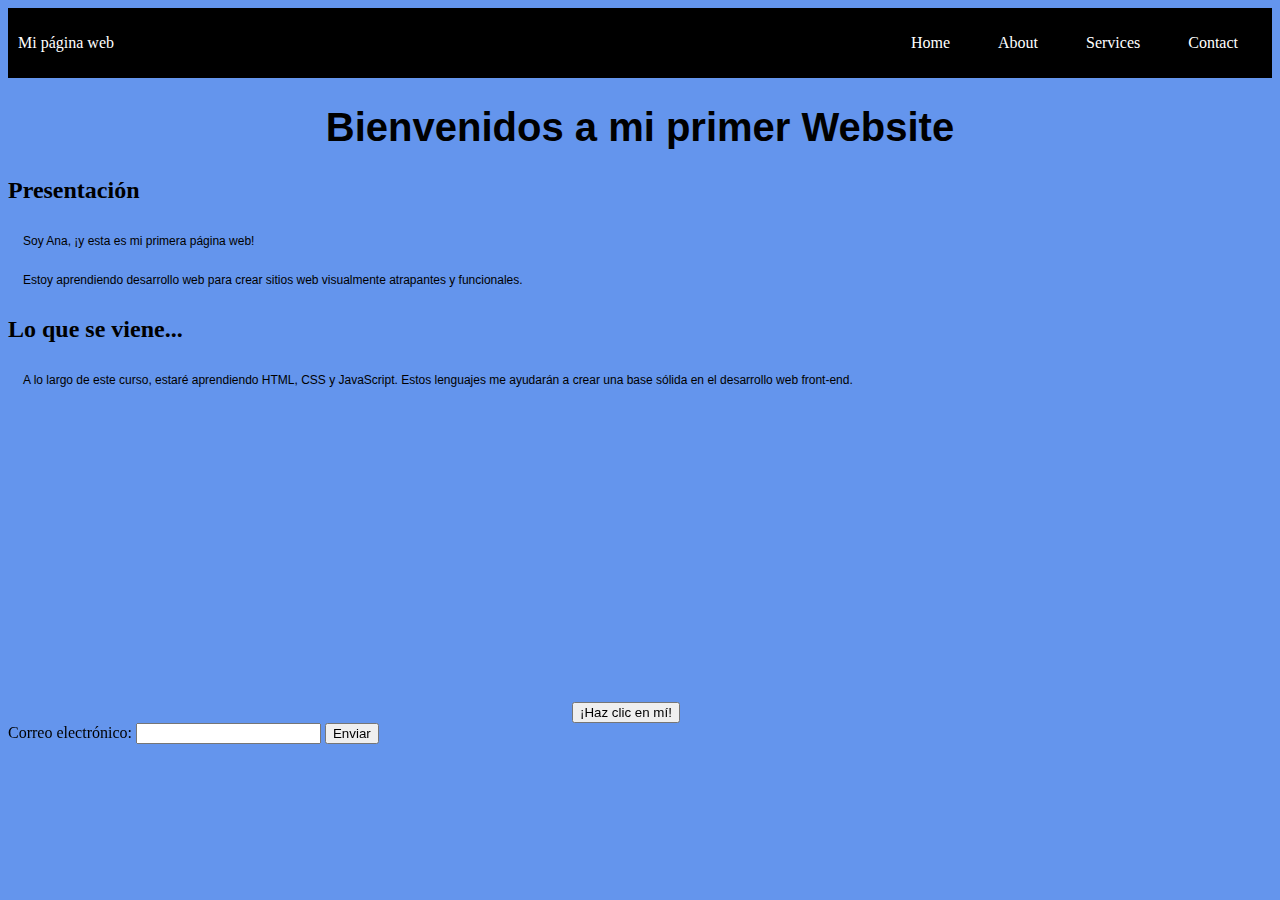
<file: index.html>
<!DOCTYPE html>
<html lang="es">
  <head>
    <meta charset="UTF-8"/>
    <title>Mi Primer Website</title>
    <link rel="stylesheet" href="css/estilos.css">
  </head>
  <body>

    <header class="container-nav">
      <nav class="navbar" role="navigation">

  <!-- Contenido de la barra de navegación -->
        <a href="index.html" class="brand">Mi página web</a>
        <ul class="nav-links">
          <li><a href="index.html">Home</a></li>
          <li><a href="about.html">About</a></li>
          <li><a href="services.html">Services</a></li>
          <li><a href="contact.html">Contact</a></li>
        </ul>
      </nav>
    </header>
      <button class="button-menu-toggle">Menu</button>
    </div>

    <div class="container">
      <h1>Bienvenidos a mi primer Website</h1>
      <div class= "row"> 
      <div class= "column">
      <section>
        <h2>Presentación</h2>
        <p>Soy Ana, ¡y esta es mi primera página web!</p>
        <p>Estoy aprendiendo desarrollo web para crear sitios web visualmente atrapantes y funcionales.</p>
      </section>
      </div>
      <div class="column">
      <section>
        <h2>Lo que se viene...</h2>
        <p>
          A lo largo de este curso, estaré aprendiendo HTML, CSS y JavaScript. Estos lenguajes me ayudarán a crear una base sólida en el desarrollo web front-end.
        </p>
      </section>
    </div>
    </div>
    </div>

    <iframe width="560" height="315" src="https://www.youtube.com/embed/UO3QvJG1cNI" title="YouTube video player" frameborder="0" allow="accelerometer; autoplay; clipboard-write; encrypted-media; gyroscope; picture-in-picture; web-share" allowfullscreen></iframe>

    <button onClick="showAlert()" aria-label="Haz clic en mí">¡Haz clic en mí!</button>

  <form action="" id= "myForm">
    <label for="email">Correo electrónico:</label>
    <input type="email" id="email" name="email" required>
    <button type="submit">Enviar</button>
  </form> 
  <script src="script.js"></script>


</body>
</html>
</file>
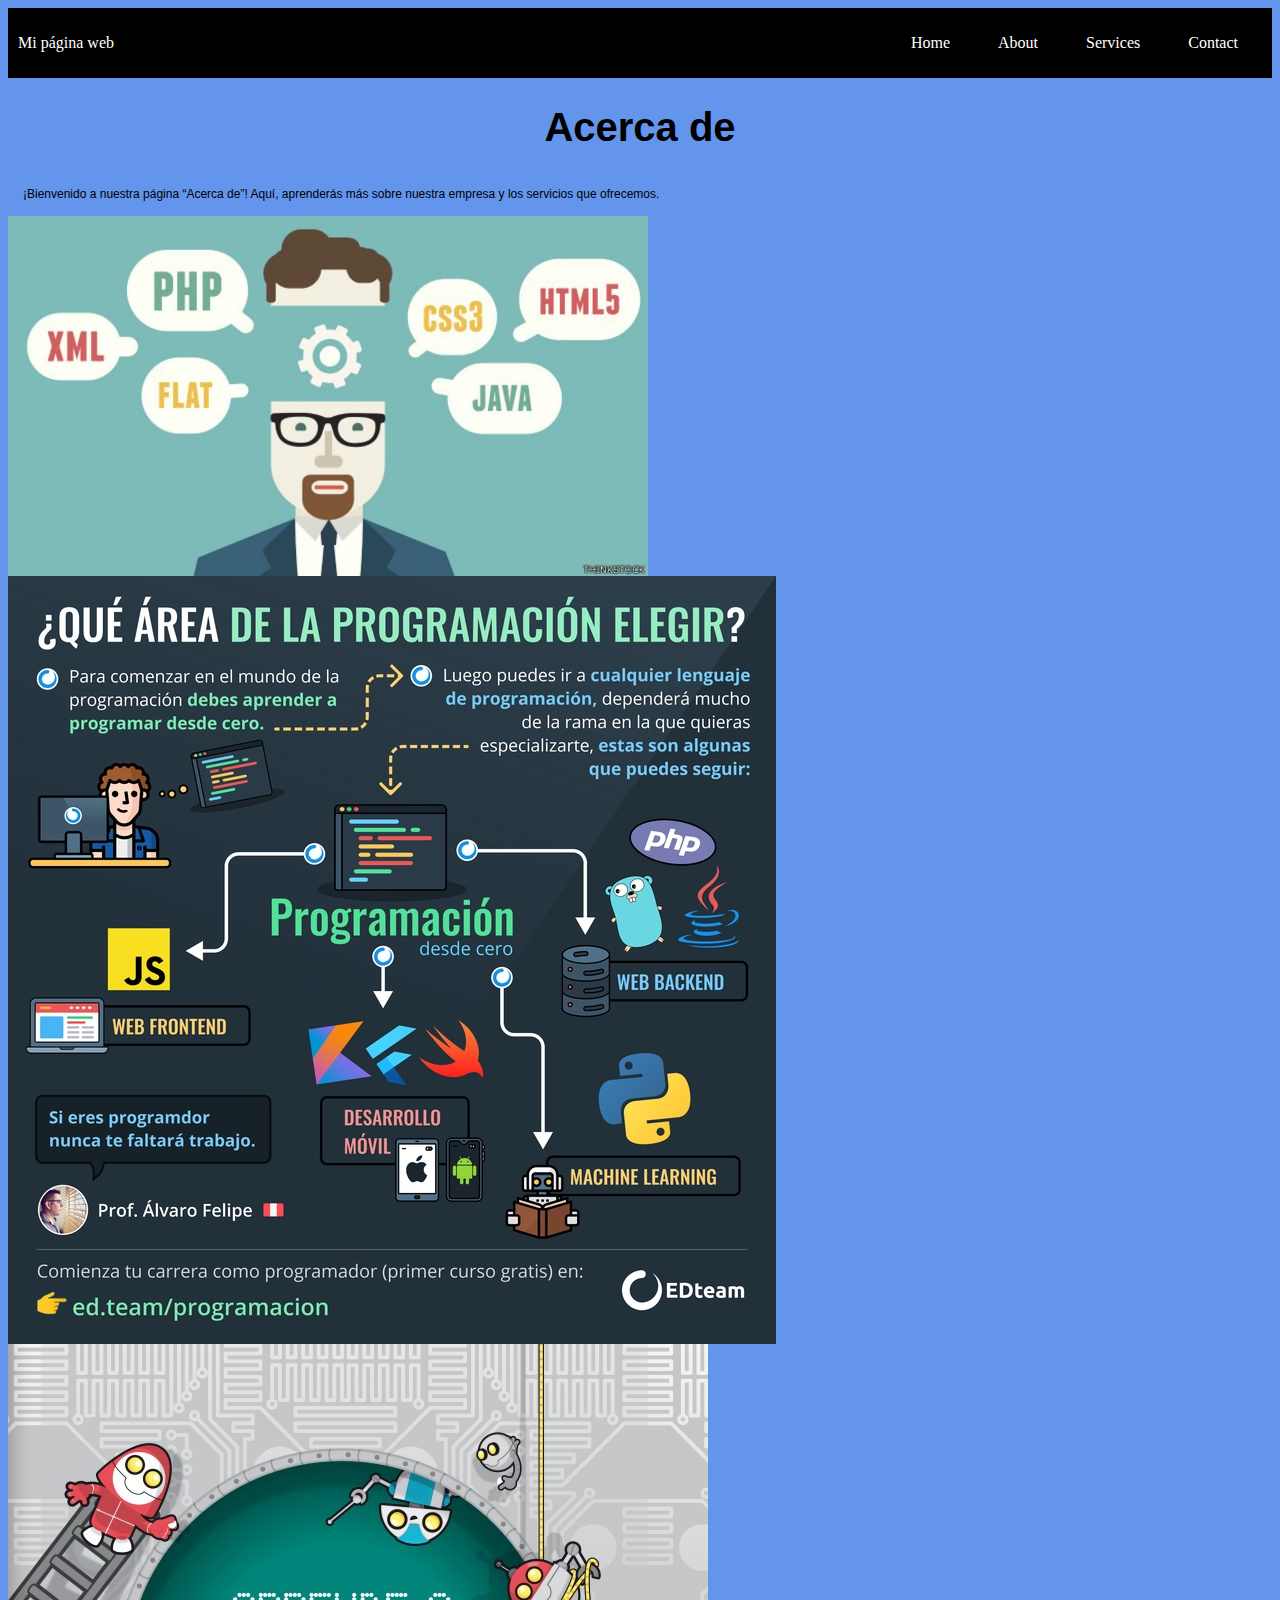
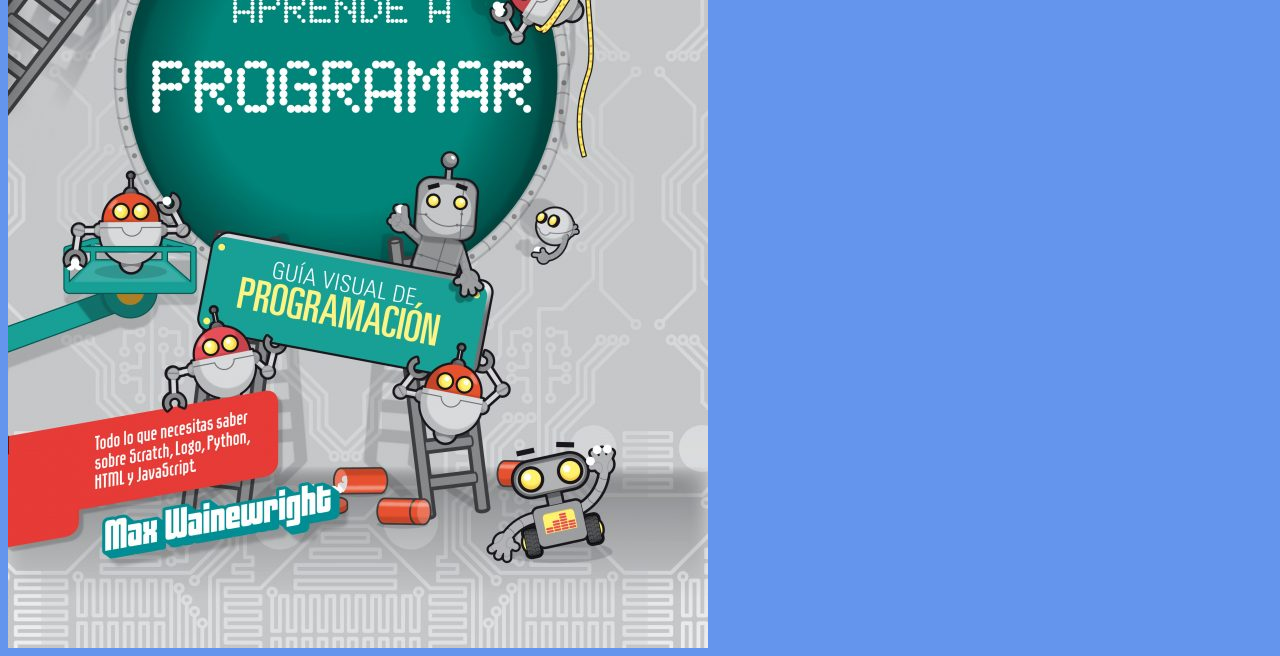
<file: about.html>
<!DOCTYPE html>
<html lang="es">
  <head>
    <meta charset="UTF-8"/>
    <title>Mi Primer Website</title>
    <link rel="stylesheet" href="css/estilos.css">
  </head>
  <body>

    <div class="container-nav">
        <nav class="navbar" role="navigation">
            
            <a href="index.html" class="brand">Mi página web</a>
            <ul class="nav-links">
              <li><a href="index.html">Home</a></li>
              <li><a href="about.html">About</a></li>
              <li><a href="services.html">Services</a></li>
              <li><a href="contact.html">Contact</a></li>
            </ul>
          </nav>
      <button class="button-menu-toggle">Menu</button>
    </div>
    
    <div class="container">

        <h1>Acerca de</h1>
<p>¡Bienvenido a nuestra página “Acerca de”! Aquí, aprenderás más sobre nuestra empresa y los servicios que ofrecemos.</p>
      <div class=" img-container"> 
<img src="imagen1.jpg" alt="Descripción de la imagen 1" />
<img src="imagen2.jpg" alt="Descripción de la imagen 2" />
<img src="imagen3.jpg" alt="Descripción de la imagen 3" />
  </div>
</div>


  <script src="script.js"></script>


</body>
</html>
</file>
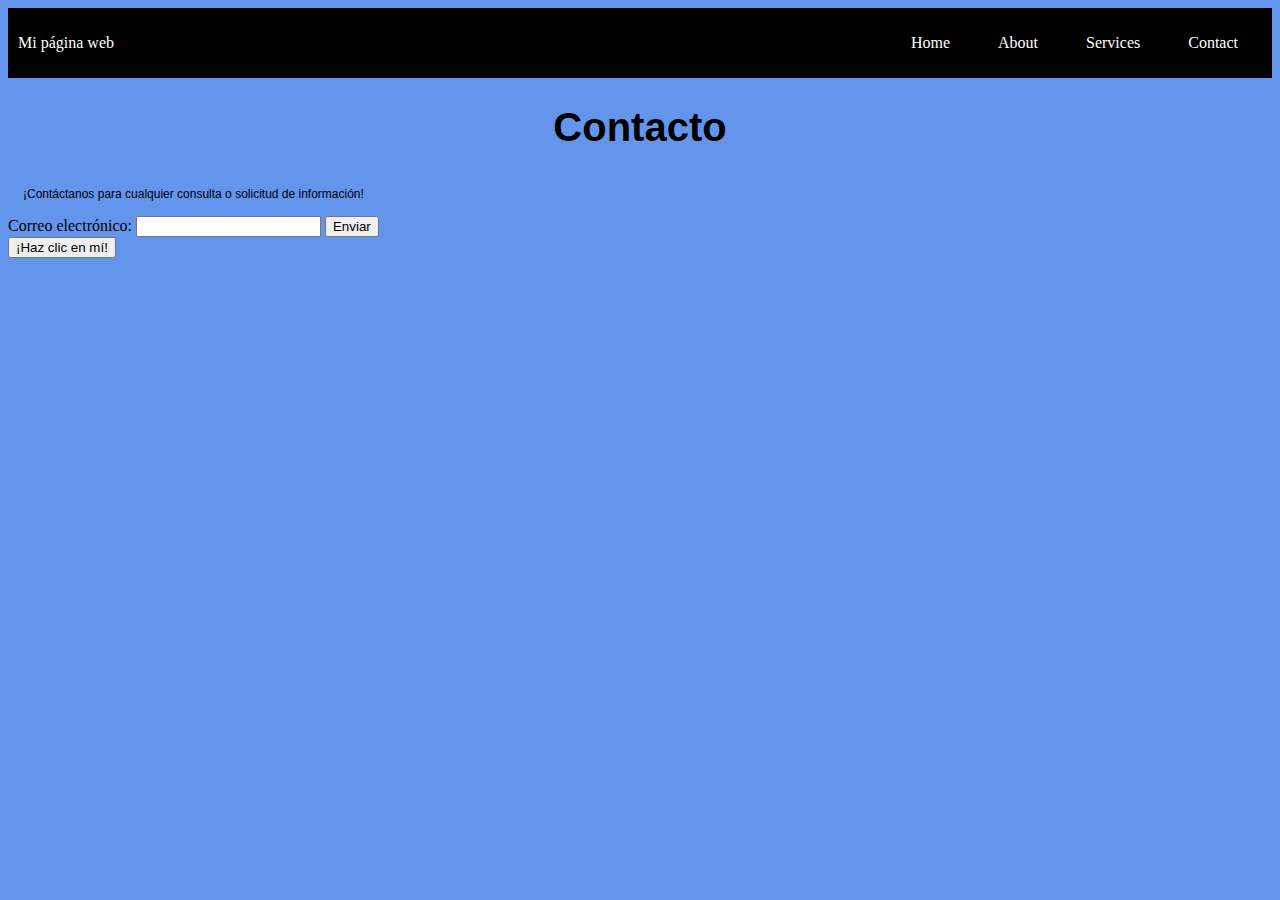
<file: contact.html>
<!DOCTYPE html>
<html lang="es">
  <head>
    <meta charset="UTF-8"/>
    <title>Mi Primer Website</title>
    <link rel="stylesheet" href="css/estilos.css">
  </head>
  <body>

    <div class="container-nav">
        <nav class="navbar" role="navigation">
            <a href="index.html" class="brand">Mi página web</a>
            <ul class="nav-links">
              <li><a href="index.html">Home</a></li>
              <li><a href="about.html">About</a></li>
              <li><a href="services.html">Services</a></li>
              <li><a href="contact.html">Contact</a></li>
            </ul>
          </nav>
      <button class="button-menu-toggle">Menu</button>
    </div>
    
    <div class="container">

        <h1>Contacto</h1>
        <p>¡Contáctanos para cualquier consulta o solicitud de información!</p>
        <form action="" id= "myForm">
            <label for="email">Correo electrónico:</label>
            <input type="email" id="email" name="email" required>
            <button type="submit">Enviar</button>
          </form> 
  </div>

  <button onClick="showAlert()"> ¡Haz clic en mí! </button>
  
  <script src="script.js"></script>


</body>
</html>
</file>
<file: css/estilos.css>
body {
    background-color: cornflowerblue;
    color: black;
}

h1 {
    font-family: 'Franklin Gothic Medium', 'Arial Narrow', Arial, sans-serif;
    font-size: 40px;
    text-align: center;
}

p {
    font-family: 'Franklin Gothic Medium', 'Arial Narrow', Arial, sans-serif;
    font-size: 12px;
    padding: 10px;
    margin: 5px;
}

/* pertenece a la SECCIÓN 3 - maquetación y diseño con CSS
.container {
    max-width: 800px;
    margin: auto;
    padding: 20px;
  }

  .row {
    display: flex;
    flex-wrap: wrap;
    margin: 10px;
  }
  
  .column {
    flex: 1;
    padding: 10px;
  }

  @media (max-width: 600px) {
    .column {
      flex: 100%;
    }
  } */

  .container-nav {
    display: flex;
    padding: 10px;
    height: 50px;
    background-color: black;
  }
  
  
  .navbar {
    display: flex;
    justify-content: space-between;
    width: 100%;
  }
  
  
  .brand {
    display: flex;
    align-items: center;
  }
  
  
  li>a {
    padding: 8px 24px;
  }
  
  
  li {
    list-style-type: none;
  }
  
  
  a {
    color: white;
    text-decoration:none;
  }
  
  
  .nav-links {
    display: flex;
    align-items: center;
  }
  
  
  .button-menu-toggle {
    display: none;
  }

  .img-container {

    display:flex;
    flex-wrap:wrap;
  }


  @media (max-width: 768px) {
    .column {
      flex: 100%;
    }
  
  
    .nav-links {
      display: none;
    }
  
  
    .button-menu-toggle {
      display: block;
      background-color: white;
      border:none;
      border-radius: 50px;
      padding: 0 24px;
      font-family: monospace;
      font-weight: bold;
      font-size: 20px;
    }
   
 
    .nav-links.nav-links-responsive {
      position: absolute;
      display: flex;
      background-color: rgba(20,20,20,0.95);
      width: 100%;
      height: 100%;
      top: 70px;
      left: 0;
      flex-direction: column;
      padding-top: 200px;
      align-items: center;
      gap:70px;
      font-size: 40px;
  
  
    }
  }
</file>
